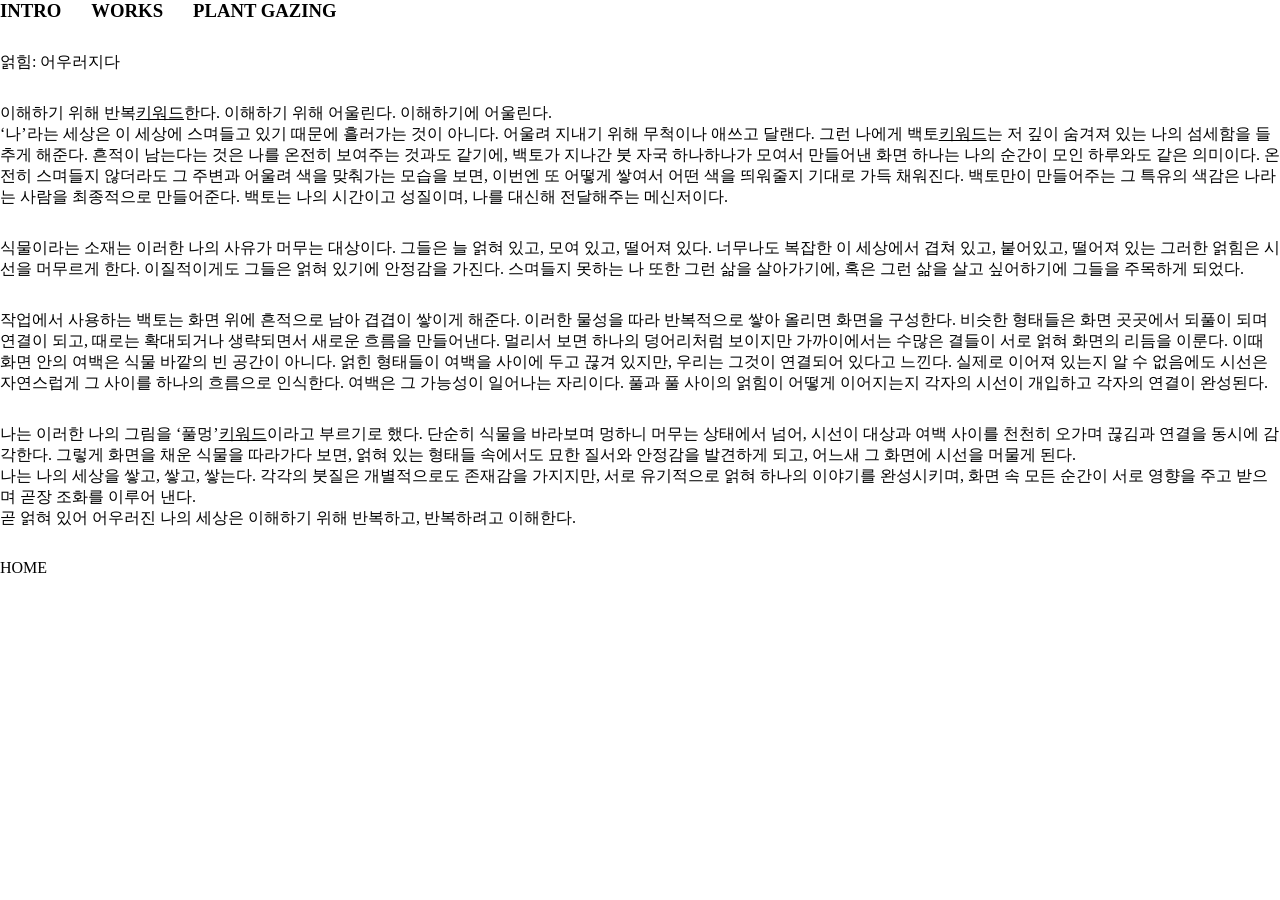
<file: intro/index.html>
<!DOCTYPE html>
<html>
<head>
	<meta charset="utf-8">
	<title>intro</title>
	<meta name="description" content="설명">
	<meta name="keywords" content="키워드1, 키워드2">
	<link rel="stylesheet" href="assets/css/style.css">
	<meta name="viewport" content="width=device-width, user-scalable=no">
</head>
<body>

<!-- 상단바 -->
<div class="mainclick">
<h3><a href="index.html">INTRO</a></h3>
<h3><a href="../works/index.html">WORKS</a></h3>
<h3><a href="../plantgazing/index.html">PLANT GAZING</a></h3>
</div>

<!-- 작가노트 -->
 <p class="space">얽힘: 어우러지다</p>

 <p class="space">이해하기 위해 반복<span class="click-word" onclick="showImage('popup1')">키워드</span>한다. 이해하기 위해 어울린다. 이해하기에 어울린다.</p>

 <div id="popup1" class="image-popup" style="display: none;" onclick="hideImage('popup1')">
    <div class="popup-content" onclick="event.stopPropagation()">
       <img src="../worksimage/img_three.jpg" alt="작품 사진">

   <div class="work-info">
       <p>결</p>
       <p><2025></p>
      <a href="../works/diary_three/index.html">더보기</a>
    </div>
  </div> 	 
</div>

 <p>‘나’라는 세상은 이 세상에 스며들고 있기 때문에 흘러가는 것이 아니다. 어울려 지내기 위해 무척이나 애쓰고 달랜다. 그런 나에게 백토<span class="click-word" onclick="showImage('popup2')">키워드</span>는 저 깊이 숨겨져 있는 나의 섬세함을 들추게 해준다. 흔적이 남는다는 것은 나를 온전히 보여주는 것과도 같기에, 백토가 지나간 붓 자국 하나하나가 모여서 만들어낸 화면 하나는 나의 순간이 모인 하루와도 같은 의미이다. 온전히 스며들지 않더라도 그 주변과 어울려 색을 맞춰가는 모습을 보면, 이번엔 또 어떻게 쌓여서 어떤 색을 띄워줄지 기대로 가득 채워진다. 백토만이 만들어주는 그 특유의 색감은 나라는 사람을 최종적으로 만들어준다. 백토는 나의 시간이고 성질이며, 나를 대신해 전달해주는 메신저이다.</p>

  <div id="popup2" class="inline-popup" style="display: none;">
    <div class="popup-content">
      <img src="../worksimage/img_four.jpg" alt="작품 사진">

      <div class="work-info">
       <p>겹</p>
       <p><2026></p>
      <a href="../works/diary_four/index.html">더보기</a>
    </div>
  </div> 	 
</div>

 <p class="space">식물이라는 소재는 이러한 나의 사유가 머무는 대상이다. 그들은 늘 얽혀 있고, 모여 있고, 떨어져 있다. 너무나도 복잡한 이 세상에서 겹쳐 있고, 붙어있고, 떨어져 있는 그러한 얽힘은 시선을 머무르게 한다. 이질적이게도 그들은 얽혀 있기에 안정감을 가진다. 스며들지 못하는 나 또한 그런 삶을 살아가기에, 혹은 그런 삶을 살고 싶어하기에 그들을 주목하게 되었다.</p>
 
<p class="space">작업에서 사용하는 백토는 화면 위에 흔적으로 남아 겹겹이 쌓이게 해준다. 이러한 물성을 따라 반복적으로 쌓아 올리면 화면을 구성한다. 비슷한 형태들은 화면 곳곳에서 되풀이 되며 연결이 되고, 때로는 확대되거나 생략되면서 새로운 흐름을 만들어낸다. 멀리서 보면 하나의 덩어리처럼 보이지만 가까이에서는 수많은 결들이 서로 얽혀 화면의 리듬을 이룬다. 
이때 화면 안의 여백은 식물 바깥의 빈 공간이 아니다. 얽힌 형태들이 여백을 사이에 두고 끊겨 있지만, 우리는 그것이 연결되어 있다고 느낀다. 실제로 이어져 있는지 알 수 없음에도 시선은 자연스럽게 그 사이를 하나의 흐름으로 인식한다. 여백은 그 가능성이 일어나는 자리이다. 풀과 풀 사이의 얽힘이 어떻게 이어지는지 각자의 시선이 개입하고 각자의 연결이 완성된다.</p>

<p class="space">나는 이러한 나의 그림을 ‘풀멍’<span class="click-word" onclick="showImage('popup3')">키워드</span>이라고 부르기로 했다. 단순히 식물을 바라보며 멍하니 머무는 상태에서 넘어, 시선이 대상과 여백 사이를 천천히 오가며 끊김과 연결을 동시에 감각한다. 그렇게 화면을 채운 식물을 따라가다 보면, 얽혀 있는 형태들 속에서도 묘한 질서와 안정감을 발견하게 되고, 어느새 그 화면에 시선을 머물게 된다.</p>

  <div id="popup3" class="inline-popup" style="display: none;">
  <div class="popup-content">

  	<!-- 첫 번째 작품 -->
  	<div class="work-item">
    <img src="../worksimage/img_two.jpg" alt="작품 사진">

   <div class="work-info">
       <p>연상1</p>
      <a href="../works/diary_two/index.html">더보기</a>
    </div>
  </div> 

  	<!-- 두 번째 작품 -->  	 
    <div class="work-item">
      <img src="../worksimage/img_eight.jpg" alt="두 번째 작품">

      <div class="work-info">
        <p>연상2</p>
        <a href="../works/diary_eight/index.html">더보기</a>
      </div>
    </div>

  </div>  	
</div>


<p>나는 나의 세상을 쌓고, 쌓고, 쌓는다. 각각의 붓질은 개별적으로도 존재감을 가지지만, 서로 유기적으로 얽혀 하나의 이야기를 완성시키며, 화면 속 모든 순간이 서로 영향을 주고 받으며 곧장 조화를 이루어 낸다.</p>
<p>곧 얽혀 있어 어우러진 나의 세상은 이해하기 위해 반복하고, 반복하려고 이해한다.</p>


<!-- 첫페이지로 돌아가기 -->
<div class="bottom-home">
  <p class="space"><a href="../index.html">HOME</a></p>
</div>

	<script src="assets/js/script.js"></script>
</body>
</html>
</file>
<file: intro/assets/css/style.css>
*{
 margin : 0;
 padding: 0;
 box-sizing: border-box;
}


/* 상단바 */
a {
  text-decoration: none;
  color: black;
 }

.mainclick {
  display: flex;
  gap: 30px;
}

/* 문단 사이 넓히는 거 */
.space {
  margin-top: 30px;
}

/* 작업 사진 팝업 */
.click-word {
  text-decoration: underline;
  cursor: pointer;
}

/* 이미지 팝업:화면 중앙 */
.image-popup {
  position: fixed;
  top: 0;
  left: 0;
  width: 100%;
  height: 100%;
  z-index: 1000;
  background: rgba(255, 255, 255, 0.7);
}

.image-popup .popup-content {
  position: absolute;
  top: 50%;
  left: 50%;
  transform: translate(-50%, -50%);
}

/* 이미지 팝업:글 아래 */
.inline-popup {
  margin-top: 20px;
}



/* 이미지와 작품 정보 가로 배치 */
.popup-content {
  display: flex;
  align-items: flex-end;
  gap: 20px;
}

/* 화면 중앙 팝업에만 중앙 정렬 적용 */
.image-popup .popup-content {
  position: absolute;
  top: 50%;
  left: 50%;
  transform: translate(-50%, -50%);
}

.inline-popup .popup-content img {
  width: 300px;
}



/* 작업 이름과 더보기 */
.work-info {
  display: flex;
  flex-direction: column;
  justify-content: flex-end;
  gap: 10px;
}

.work-info a {
  text-decoration: underline;
  color: black;
  cursor: pointer;
}

.work-item {
	display: flex;
	align-items: flex-end;
	gap: 15px;
}

.work-item img{
	width: 250px;
	height: auto;
}


/* 팝업 이미지 크기 고정 */
.popup-content img {
  width: 300px;
  max-width: 300px;
  height: auto;
  object-fit: contain;
  flex-shrink: 0;
}



@media screen and (max-width: 704px) {
}
</file>
